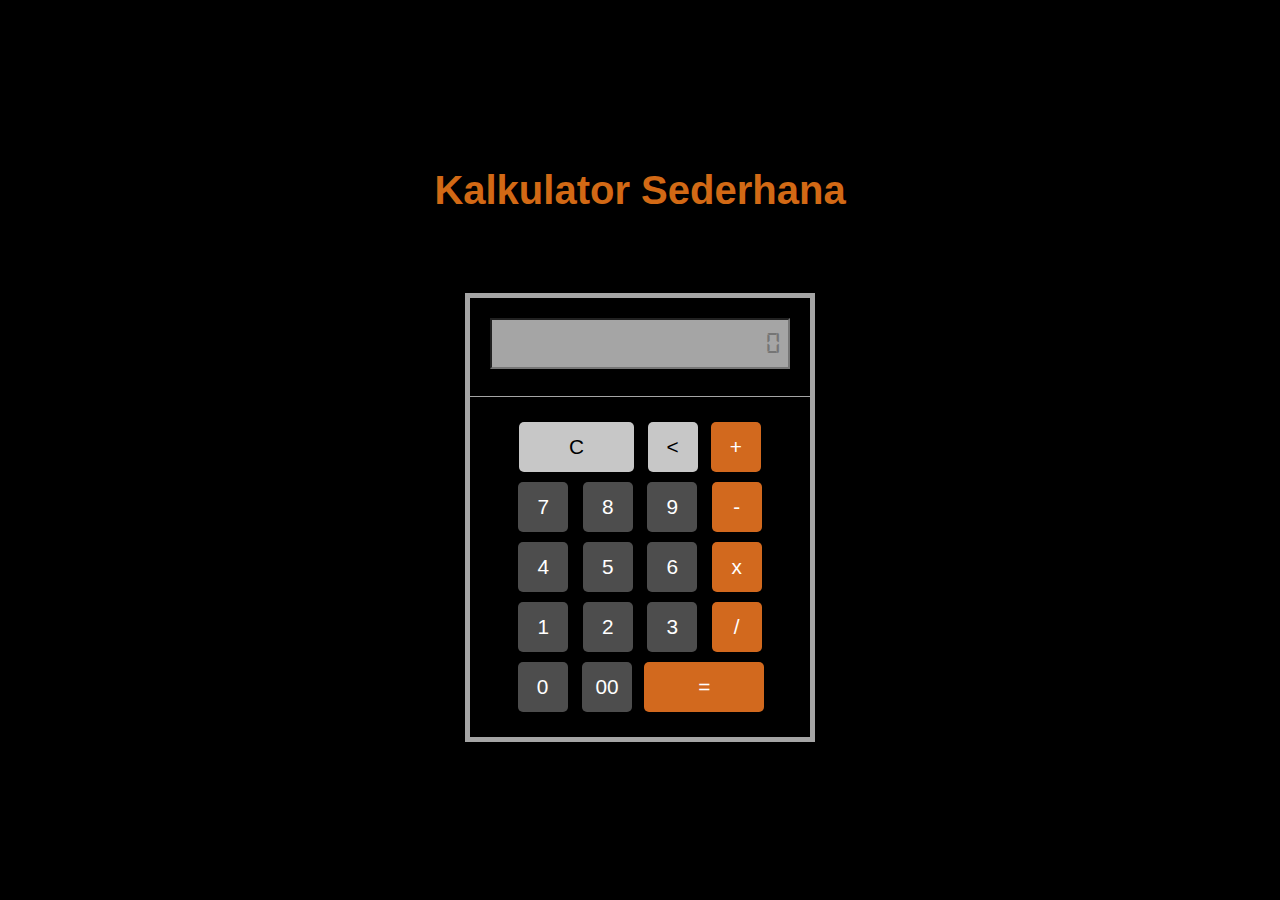
<file: index.html>
<html>

<head>
     <title>APLIKASI Kalkulator</title>
    <link rel="stylesheet" href="asset/css/mystyle.css">
</head>

<body>
    <center> 
        <h1>Kalkulator Sederhana</h1>
        <FORM NAME="Calc" style="margin-top: 5em;">
            <TABLE BORDER=4>
                <TR>
                    <TD>
                        <input type="text" name="Input" id="inputField" placeholder="0" readonly>
                        <br>
                    </TD>
                </TR>
                <TR>
                    <TD>
                        <INPUT TYPE="button" class="button2" NAME="clear" VALUE=" C " OnClick="Calc.Input.value = ''">
                        <input class="button4" type="button" name="backspace" value="<" onclick="deleteLastDigit()">
                        <INPUT TYPE="button" class="button1" NAME="plus" VALUE=" + " OnClick="Calc.Input.value += '+'"> <br>
                        <input type="button" name="one" value="7" onclick="appendValue('7')">
                        <INPUT TYPE="button" NAME="eight" VALUE=" 8 " OnClick="Calc.Input.value += '8'">
                        <INPUT TYPE="button" NAME="nine" VALUE=" 9 " OnClick="Calc.Input.value += '9'">
                        <INPUT TYPE="button" class="button1" NAME="minus" VALUE=" - " OnClick="Calc.Input.value += ' - '"> <br>
                        <INPUT TYPE="button" NAME="four" VALUE=" 4 " OnClick="Calc.Input.value += '4'">
                        <INPUT TYPE="button" NAME="five" VALUE=" 5 " OnClick="Calc.Input.value += '5'">
                        <INPUT TYPE="button" NAME="six" VALUE=" 6 " OnClick="Calc.Input.value += '6'">
                        <INPUT TYPE="button" class="button1" NAME="times" VALUE=" x " OnClick="Calc.Input.value += ' * '"> <br>
                        <INPUT TYPE="button" NAME="one" VALUE=" 1 " OnClick="Calc.Input.value += '1'">
                        <INPUT TYPE="button" NAME="two" VALUE=" 2 " OnClick="Calc.Input.value += '2'">
                        <INPUT TYPE="button" NAME="three" VALUE=" 3 " OnClick="Calc.Input.value += '3'">
                        <INPUT TYPE="button" class="button1" NAME="div" VALUE=" / " OnClick="Calc.Input.value += ' / '"> <br>
                        <INPUT TYPE="button" NAME="zero" VALUE=" 0 " OnClick="Calc.Input.value += '0'">
                        <INPUT TYPE="button" NAME="double zero" VALUE=" 00 " OnClick="Calc.Input.value += '00'">
                        <INPUT TYPE="button" class="button3" NAME="DoIt" VALUE=" = "
                            Onclick="Calc.Input.value = eval(Calc.Input.value)">
                    </TD>
                </TR>
            </TABLE>
        </FORM>
    </center>
    <script>
        function appendValue(value) {
            document.getElementById("inputField").value += value;
        }

        function deleteLastDigit() {
            var currentInput = document.getElementById("inputField").value;
            document.getElementById("inputField").value = currentInput.slice(0, -1);
        }

        function clearInput() {
            document.getElementById("inputField").value = '';
        }

        function calculateResult() {
            var input = document.getElementById("inputField").value.replace(/,/g, '.');
            document.getElementById("inputField").value = eval(input);
    }
    </script>
</body>

</html>
</file>
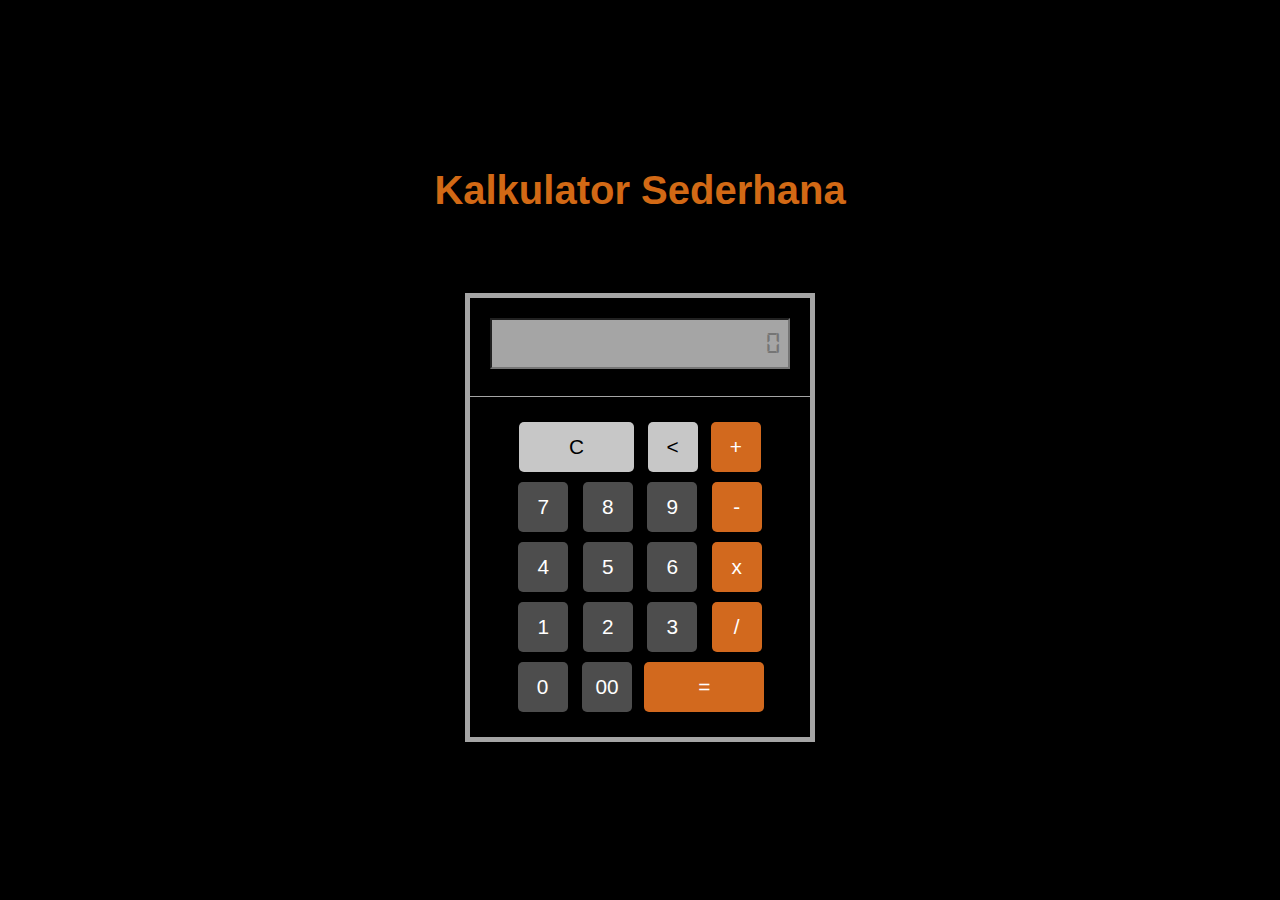
<file: kalkulator.html>
<html>

<head>
     <title>APLIKASI Kalkulator</title>
    <link rel="stylesheet" href="asset/css/mystyle.css">
</head>

<body>
    <center> 
        <h1>Kalkulator Sederhana</h1>
        <FORM NAME="Calc" style="margin-top: 5em;">
            <TABLE BORDER=4>
                <TR>
                    <TD>
                        <input type="text" name="Input" id="inputField" placeholder="0" readonly>
                        <br>
                    </TD>
                </TR>
                <TR>
                    <TD>
                        <INPUT TYPE="button" class="button2" NAME="clear" VALUE=" C " OnClick="Calc.Input.value = ''">
                        <input class="button4" type="button" name="backspace" value="<" onclick="deleteLastDigit()">
                        <INPUT TYPE="button" class="button1" NAME="plus" VALUE=" + " OnClick="Calc.Input.value += '+'"> <br>
                        <input type="button" name="one" value="7" onclick="appendValue('7')">
                        <INPUT TYPE="button" NAME="eight" VALUE=" 8 " OnClick="Calc.Input.value += '8'">
                        <INPUT TYPE="button" NAME="nine" VALUE=" 9 " OnClick="Calc.Input.value += '9'">
                        <INPUT TYPE="button" class="button1" NAME="minus" VALUE=" - " OnClick="Calc.Input.value += ' - '"> <br>
                        <INPUT TYPE="button" NAME="four" VALUE=" 4 " OnClick="Calc.Input.value += '4'">
                        <INPUT TYPE="button" NAME="five" VALUE=" 5 " OnClick="Calc.Input.value += '5'">
                        <INPUT TYPE="button" NAME="six" VALUE=" 6 " OnClick="Calc.Input.value += '6'">
                        <INPUT TYPE="button" class="button1" NAME="times" VALUE=" x " OnClick="Calc.Input.value += ' * '"> <br>
                        <INPUT TYPE="button" NAME="one" VALUE=" 1 " OnClick="Calc.Input.value += '1'">
                        <INPUT TYPE="button" NAME="two" VALUE=" 2 " OnClick="Calc.Input.value += '2'">
                        <INPUT TYPE="button" NAME="three" VALUE=" 3 " OnClick="Calc.Input.value += '3'">
                        <INPUT TYPE="button" class="button1" NAME="div" VALUE=" / " OnClick="Calc.Input.value += ' / '"> <br>
                        <INPUT TYPE="button" NAME="zero" VALUE=" 0 " OnClick="Calc.Input.value += '0'">
                        <INPUT TYPE="button" NAME="double zero" VALUE=" 00 " OnClick="Calc.Input.value += '00'">
                        <INPUT TYPE="button" class="button3" NAME="DoIt" VALUE=" = "
                            Onclick="Calc.Input.value = eval(Calc.Input.value)">
                    </TD>
                </TR>
            </TABLE>
        </FORM>
    </center>
    <script>
        function appendValue(value) {
            document.getElementById("inputField").value += value;
        }

        function deleteLastDigit() {
            var currentInput = document.getElementById("inputField").value;
            document.getElementById("inputField").value = currentInput.slice(0, -1);
        }

        function clearInput() {
            document.getElementById("inputField").value = '';
        }

        function calculateResult() {
            var input = document.getElementById("inputField").value.replace(/,/g, '.');
            document.getElementById("inputField").value = eval(input);
    }
    </script>
</body>

</html>
</file>
<file: asset/css/mystyle.css>
@font-face {
    font-family: digital;
    src: url(../font/digital-7.ttf);
}

body {
    font-family: Arial, Sans-serif;
    background-color: #000000;
    margin: 0;
    display: flex;
    justify-content: center;
    align-items: center;
    height: 100vh;
}

center {
    text-align: center;
}

h1 {
    font-family: Verdana, Geneva, Tahoma, sans-serif;
    font-size: 40px;
    color: #D26915;
}

form {
    margin-top: 2em;
}

table {
    border: 5px solid #a5a5a5;
    border-collapse: collapse;
    width: 350px;
    margin: 0 auto;
}

td {
    padding: 20px;
    text-align: center;
}

input[type="text"] {
    width: 100%;
    padding: 8px;
    box-sizing: border-box;
    margin-bottom: 7px; 
    font-family: "digital";
    font-size: 30px;
    text-align: right;
    background-color: #a5a5a5;
    color: #000000
}


.button1 {
    width: 50px;
    height: 50px;
    font-size: 1.2em;
    margin: 2px;
    cursor: pointer;
    background-color: #D2691E !important;
    color: #a5a5a5;
    border: none;
    border-radius: 5px;
}

.button2 {
    width: 115px !important;
    height: 50px;
    font-size: 1.2em;
    margin: 5px !important;
    cursor: pointer;
    background-color: #c7c7c7 !important;
    color: #000000 !important;
    border: none;
    border-radius: 5px;
}

.button3 {
    width: 120px !important;
    height: 50px;
    font-size: 1.2em;
    margin: 3px !important;
    cursor: pointer;
    background-color: #D2691E !important;
    color: #ffffff !important;
    border: none;
    border-radius: 5px;
}

.button4 {
    width: 50px !important;
    height: 50px;
    font-size: 1.2em;
    margin: 4px !important;
    cursor: pointer;
    background-color: #c7c7c7 !important;
    color: #000000 !important;
    border: none;
    border-radius: 5px;
}

input[type="button"] {
    width: 50px;
    height: 50px;
    font-size: 1.3em;
    margin: 5px;
    cursor: pointer;
    background-color: #4d4d4d;
    color: #ffffff;
    border: none;
    border-radius: 5px;
}

input[type="button"]:hover {
    background-color: #4d4d4d;
}
</file>
